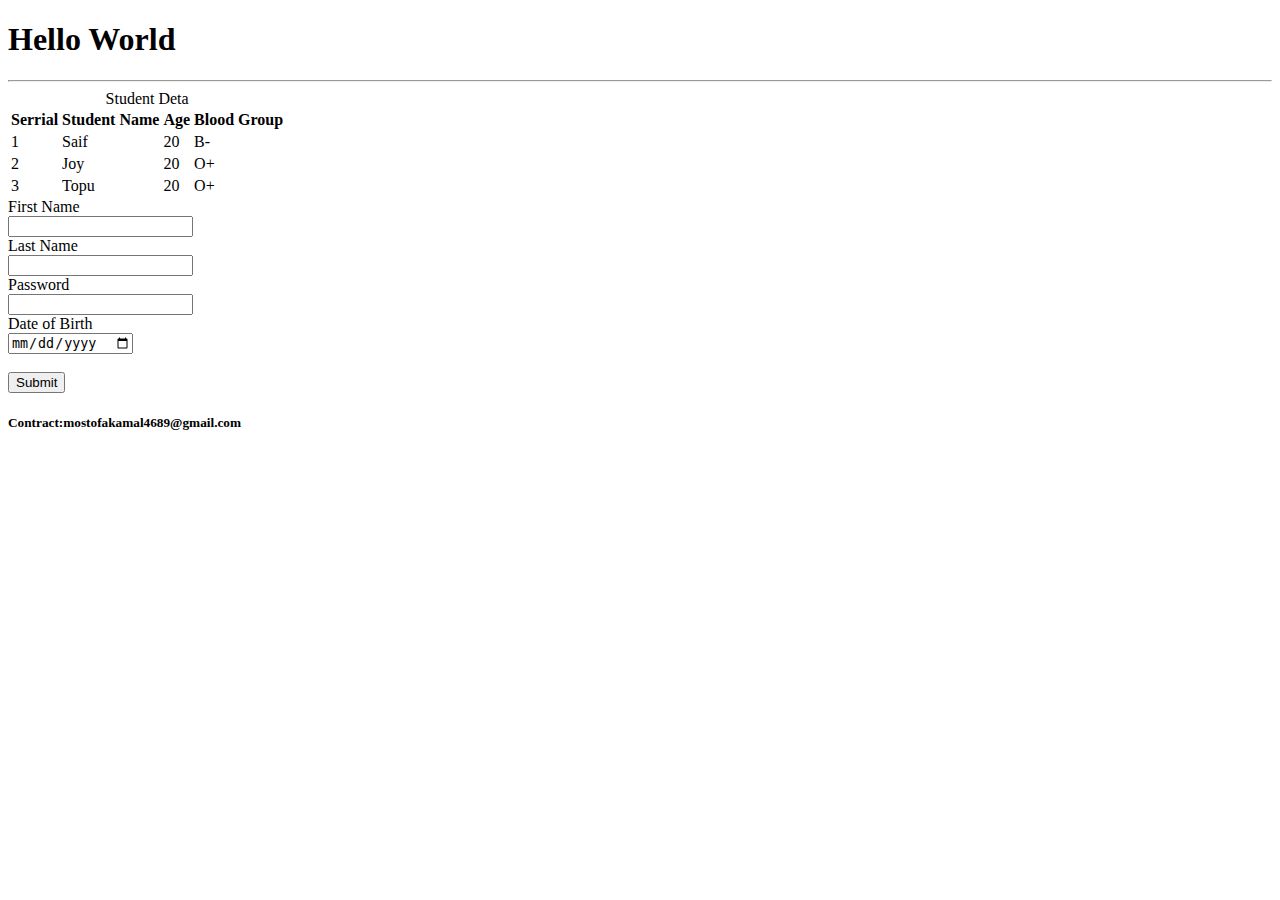
<file: HTML/index.html>
<!DOCTYPE html>
<!DOCTYPE html>
<html lang="en">
<head>
    <meta charset="UTF-8">
    <meta http-equiv="X-UA-Compatible" content="IE=edge">
    <meta name="viewport" content="width=device-width, initial-scale=1.0">
    <title>Document</title>
</head>
<body>
    <h1>Hello World</h1>
    <hr>
    <header>
        <main>
            <table>
                <caption>Student Deta</caption>
                <thead>
                    <tr>
                        <th>Serrial</th>
                        <th>Student Name</th>
                        <th>Age</th>
                        <th>Blood Group</th>
                    </tr>
                </thead>
                <tbody>
                    <tr>
                        <td>1</td>
                        <td>Saif</td>
                        <td>20</td>
                        <td>B-</td>
                    </tr>
    
                    <tr>
                        <td>2</td>
                        <td>Joy</td>
                        <td>20</td>
                        <td>O+</td>
                    </tr>
                    <tr>
                        <td>3</td>
                        <td>Topu</td>
                        <td>20</td>
                        <td>O+</td>
                    </tr>
                </tbody>
            </table>

            <form action="action.js">
                <label for="fname">First Name</label><br>
                <input type="text" id="fname" name="fname" value=""><br>
                <label for="lname">Last Name</label><br>
                <input type="text" id="lname" name="lname" value=""><br>
                <label for="pass">Password</label><br>
                <input type="password" id="pass" name="pass" value=""><br>
                <label for="date">Date of Birth</label><br>
                <input type="date" id="date" name="date" value=""><br>
                
                <br>
                <input type="Submit" value="Submit">
            </form>
        </main>
       
    </header>

    <footer>
        <h5>Contract:mostofakamal4689@gmail.com</h5>
    </footer>
</body>
</html>
</file>
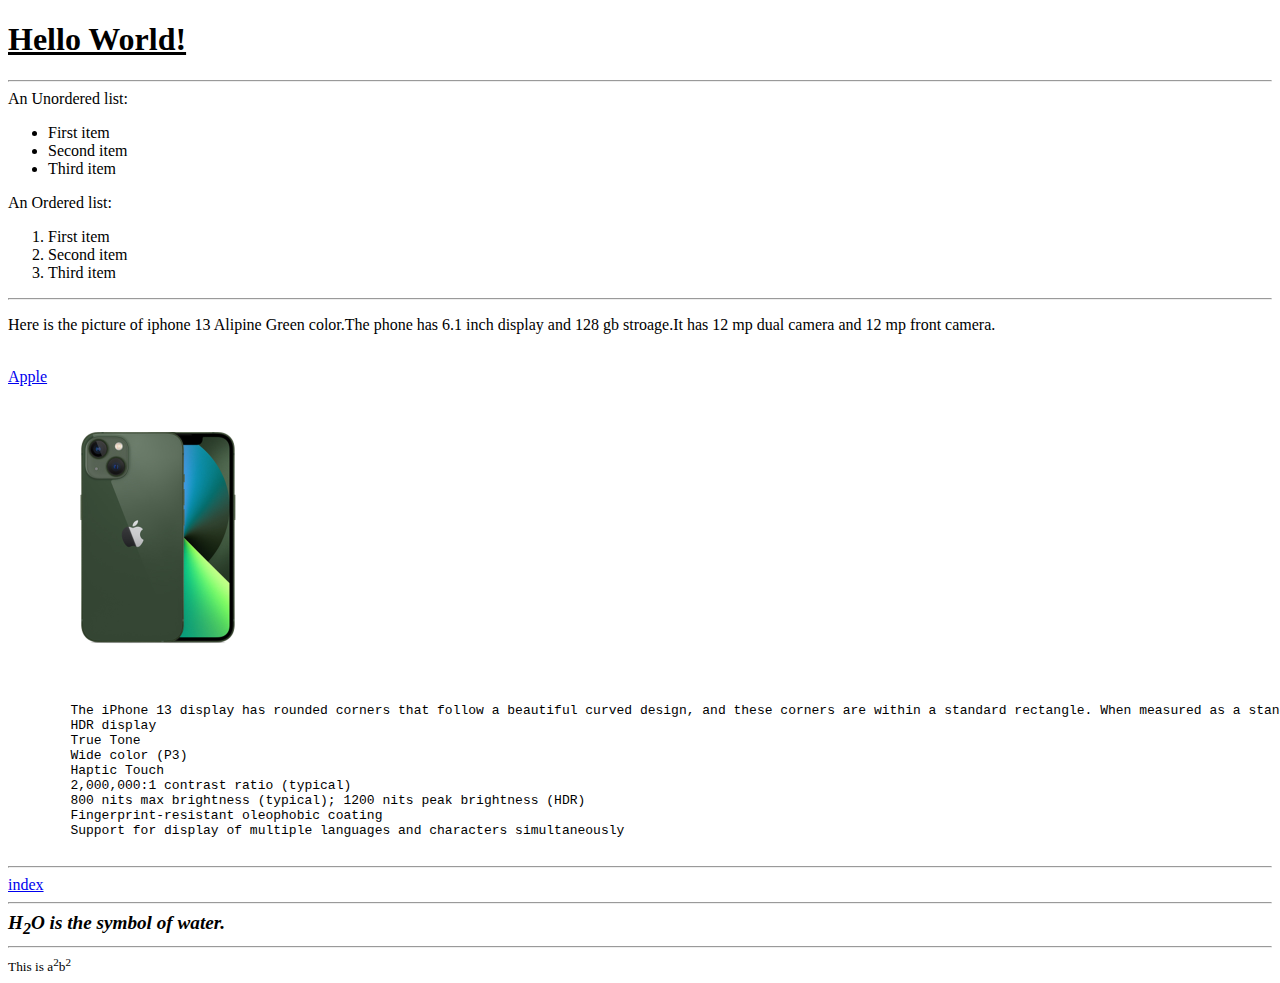
<file: HTML/exercise.html>
<!DOCTYPE html>
<html lang="en">
<head>
    <meta charset="UTF-8">
    <meta http-equiv="X-UA-Compatible" content="IE=edge">
    <meta name="viewport" content="width= /. , initial-scale=1.0">
    <title>Exercise</title>
</head>
<!------This is body tag----->
<body>
    <h1><u>Hello World!</u></h1>
    <hr>
    An Unordered list:
    <ul>

        <li>First item</li>
        <li>Second item</li>
        <li>Third item</li>

    </ul>
    An Ordered list:
    <Ol>
        <li>First item</li>
        <li>Second item</li>
        <li>Third item</li>


    </Ol>
    <hr>
    <p>
        Here is the picture of iphone 13 Alipine Green color.The phone has 6.1 inch display and 128 gb stroage.It has 12 mp dual camera and 12 mp front camera.
    </p><br>
    <a href="https://www.apple.com/iphone-13/specs/">Apple</a><br>

    <img src="./Images/3.jpg" alt="Iphone" height="300px"><br>
    <pre>
        The iPhone 13 display has rounded corners that follow a beautiful curved design, and these corners are within a standard rectangle. When measured as a standard rectangular shape, the screen is 6.06 inches diagonally (actual viewable area is less).
        HDR display
        True Tone
        Wide color (P3)
        Haptic Touch
        2,000,000:1 contrast ratio (typical)
        800 nits max brightness (typical); 1200 nits peak brightness (HDR)
        Fingerprint-resistant oleophobic coating
        Support for display of multiple languages and characters simultaneously
    </pre>
    <hr>



    <a href="index.html">index</a><hr>
    
    <big><i><b>H<sub>2</sub>O is the symbol of water.</b></i></big>
    <hr>
    <small>This is a<sup>2</sup>b<sup>2</sup></small>
    <br>


</body>
</html>
</file>
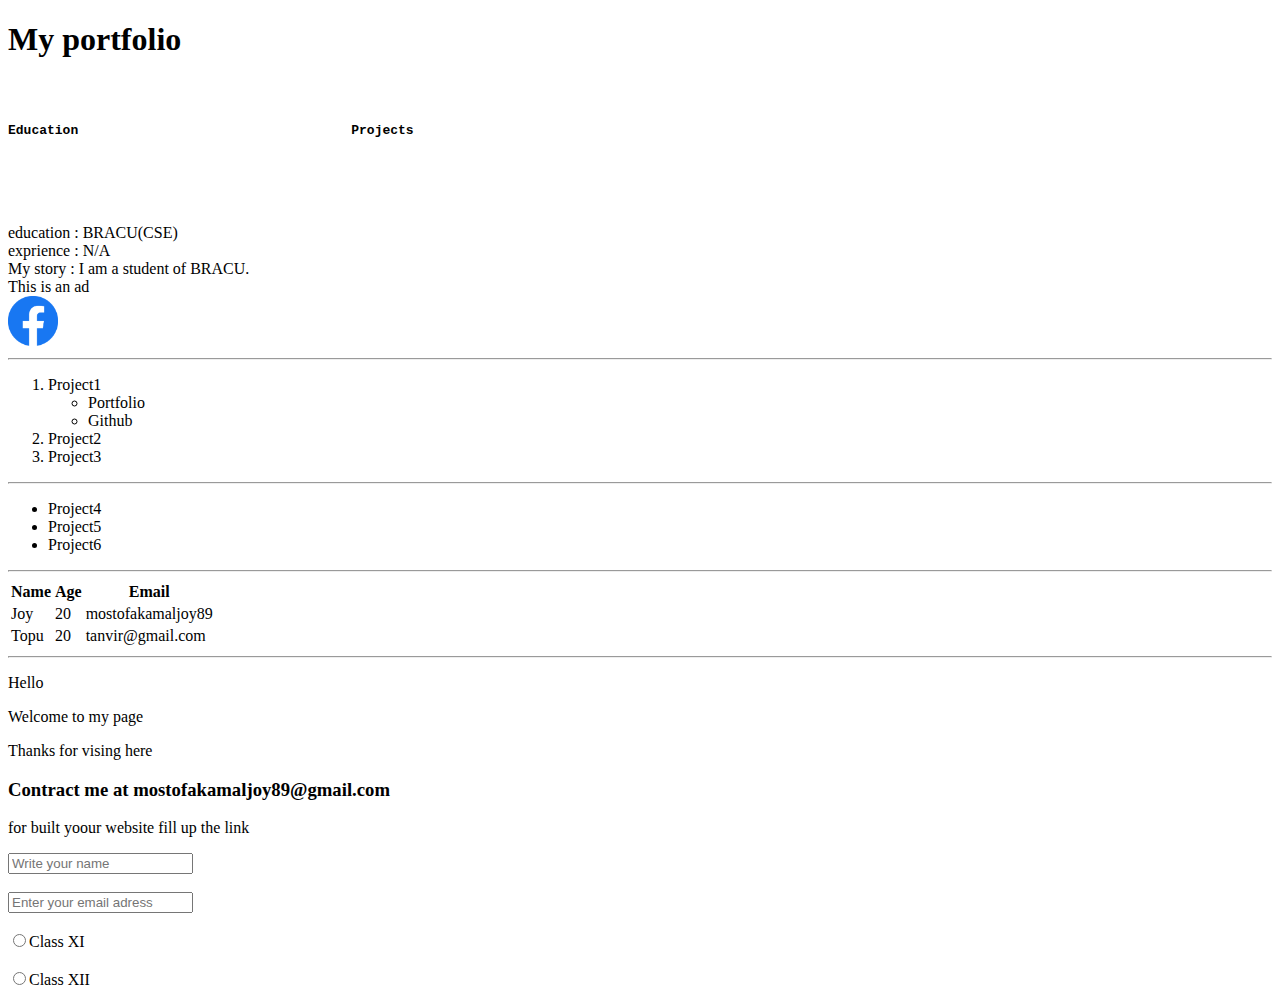
<file: HTML/practice.html>
<!DOCTYPE html>
<html lang="en">
<head>
    <meta charset="UTF-8">
    <meta http-equiv="X-UA-Compatible" content="IE=edge">
    <meta name="viewport" content="width=device-width, initial-scale=1.0">
    <title>portfolio</title>
</head>
<body>
    <header>
        <h1>My portfolio</h1>
        <pre>

            <p><b>Education                                   Projects</b></p>
            

        </pre>
        
    </header>

    <main>
        <section>
            education : BRACU(CSE)
        </section>
        <section>
            exprience : N/A

        </section>
        <article>My story : I am a student of BRACU.</article>
        <aside>This is an ad</aside>
        <a href="https://web.facebook.com/profile.php?id=100063557164448" target="main"> <img src="fb.png" alt="Facebook" height="50px"></a><hr>
    </span>
    <ol>
        <li>Project1</li>
        <ul>
            <li>Portfolio</li>
            <li>Github</li>
        </ul>
        <li>Project2</li>
        <li>Project3</li>
    </ol>
    <hr>
    <ul>
        <li>Project4</li>
        <li>Project5</li>
        <li>Project6</li>
    </ul>
    <hr>
    <table>
        <thead>
            <tr>
                <th><b>Name</b></th>
                <th colspan="1"><b>Age</b></th>
                <th colspan="2"><b>Email</b></th>
            </tr>
        </thead>
        <tbody>
            <tr>
                <td>Joy</td>
                <td>20</td>
                <td>mostofakamaljoy89</td>
            </tr>
            <tr>
                <td>Topu</td>
                <td>20</td>
                <td>tanvir@gmail.com</td>
            </tr>
    
        </tbody>

    </table>

    <hr>
        <span>
            <p>Hello</p>
            <P>Welcome to my page</P>
            <p>Thanks for vising here</p>
        </span>


       
    </main>

    <footer>
        
        <h3>Contract me at mostofakamaljoy89@gmail.com</h3>
        <p>for built yoour website fill up the link</p>
        <div>
            <form action="action.js">
                <label for="">
                    <input type="text" placeholder="Write your name">
                </label>
                <br><br>
                <label for="">
                    <input type="email" placeholder="Enter your email adress">
                </label>
                <br><br>
                <label for="101">

                    <input type="radio" value="Class XI" name="class">Class XI<br>
                </label>
                <br>
                <label for="102">
                    <input type="radio" value="Class XII" name="class">Class XII
                </label>
                
            </form>
        </div>


    </footer>
    
</body>
</html>
</file>
